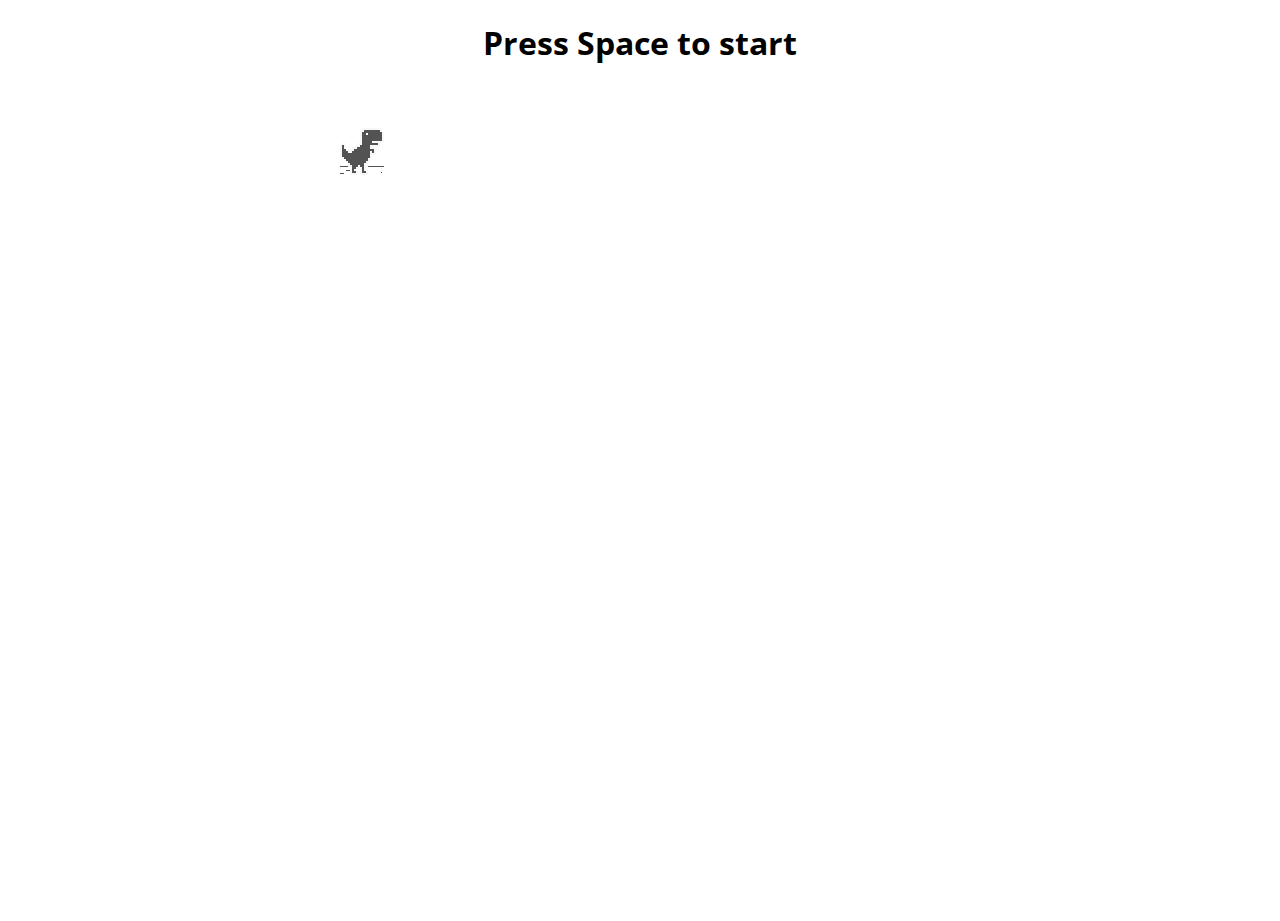
<file: Dinosaur_University/index.html>
<!doctype html>
<html>

<head>
    <meta charset="utf-8">
    <meta name="viewport" content="width=device-width, initial-scale=1.0,maximum-scale=1.0, user-scalable=no">
    <title >chrome easter egg: t-rex runner</title>
    <link rel="stylesheet" href="index.css">
    <link href="https://fonts.googleapis.com/css?family=Open+Sans" rel="stylesheet"> 
    <script src="index.js"></script>
</head>

<body id="t" class="offline">
    <div id="messageBox" class="sendmessage">
         <h1 style="text-align: center;font-family: 'Open Sans', sans-serif;">Press Space to start</h1>
         <div class="niokbutton" onclick="okbuttonsend()"></div>
    </div>
    <div id="main-frame-error" class="interstitial-wrapper">
        <div id="main-content">
            <div class="icon icon-offline" alt=""></div>
        </div>
        <div id="offline-resources">
            <img id="offline-resources-1x" src="assets/default_100_percent/100-offline-sprite.png">
            <img id="offline-resources-2x" src="assets/default_200_percent/200-offline-sprite.png">
            <template id="audio-resources">
                <audio id="offline-sound-press" src="[data-uri]"></audio>
                <audio id="offline-sound-hit" src="[data-uri]"></audio>
                <audio id="offline-sound-reached" src="[data-uri]"></audio>
            </template>
        </div>
    </div>
</body>

<script>
    document.onkeydown = function(evt) {
    evt = evt || window.event;
    if (evt.keyCode == 32) {
        var box = document.getElementById("messageBox");
        box.style.visibility="hidden";
    }
};
</script>
    
</html>
</file>
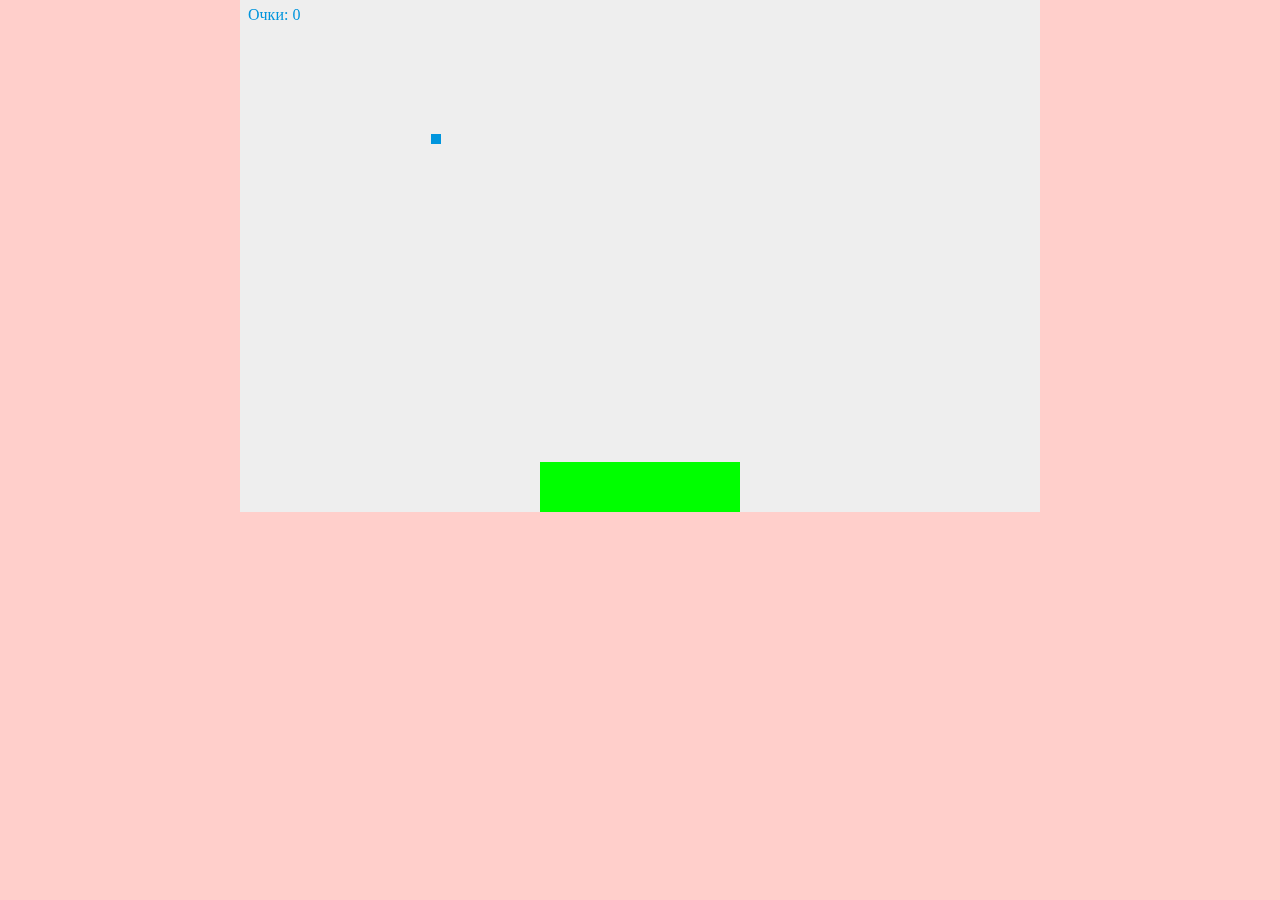
<file: Grab_the_Zachotka/index.html>
<!DOCTYPE html>
<html>
<head>
    <meta charset="utf-8" />
    <title>Grab the Zachotka</title>
    <style>
      body {background-color: #FFCFCB;}
    	* { padding: 0; margin: 0; }
    	canvas { background: #eee; display: block; margin: 0 auto; }

    </style>

</head>
<body>

<canvas id="canvas" width="800" height="512"></canvas>

<script src="zachotka.js"> </script>

</body>
</html>
</file>
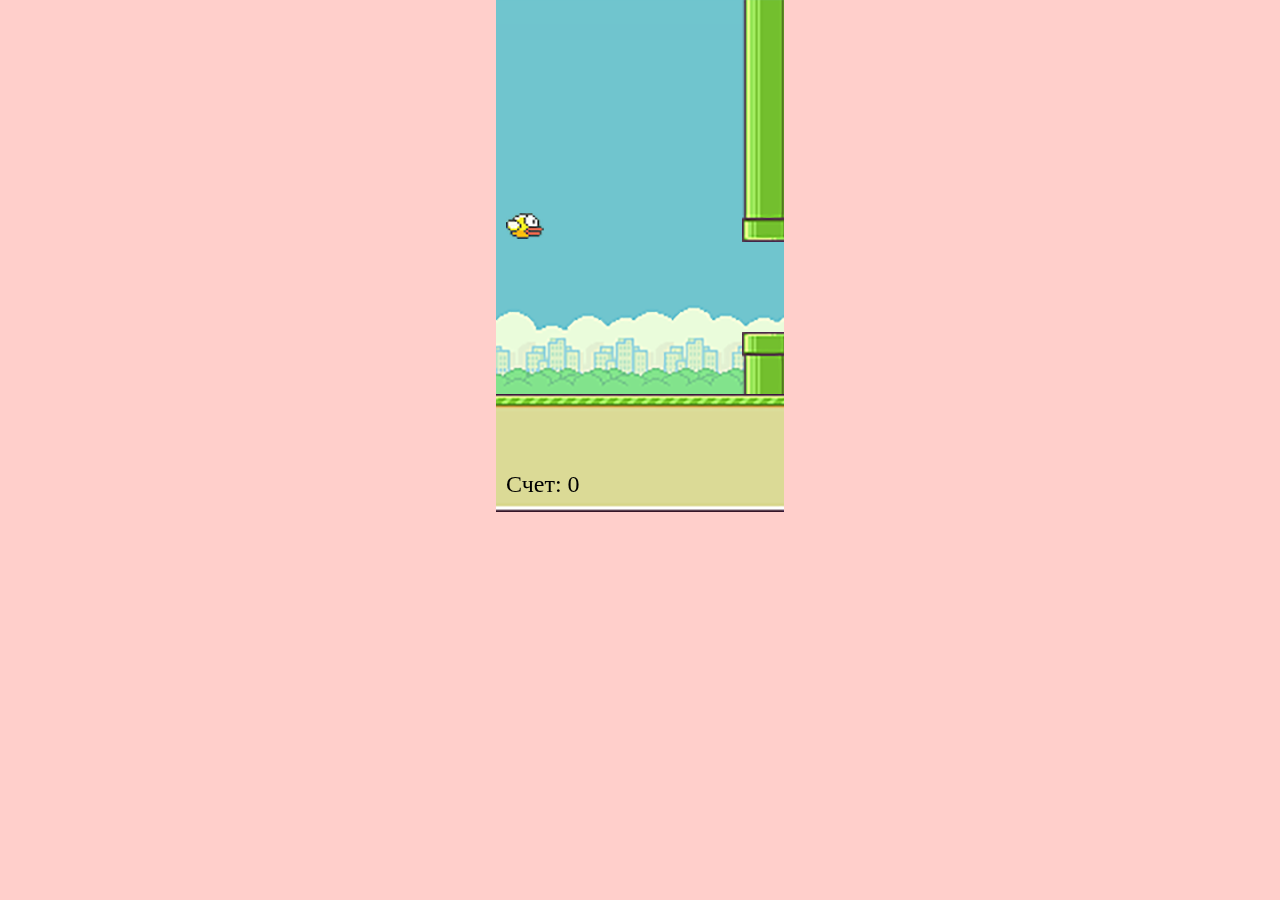
<file: flappy_student/index_flappy.html>
<!DOCTYPE html>
<html>
<head>
    <meta charset="utf-8" />
    <title>Flappy Student</title>
    <style>
      body {background-color: #FFCFCB;}
    	* { padding: 0; margin: 0; }
    	canvas { background: #eee; display: block; margin: 0 auto; }

    </style>

</head>
<body>

<canvas id="canvas" width="288" height="512"></canvas>

<script src="flappy.js"> </script>

</body>
</html>
</file>
<file: Dinosaur_University/index.css>
/* Copyright 2013 The Chromium Authors. All rights reserved.
 * Use of this source code is governed by a BSD-style license that can be
 * found in the LICENSE file. */

html, body {
  padding: 0;
  margin: 0;
  width: 100%;
  height: 100%;
}

.icon {
  -webkit-user-select: none;
  user-select: none;
  display: inline-block;
}

.icon-offline {
  content: -webkit-image-set( url(assets/default_100_percent/100-error-offline.png) 1x, url(assets/default_200_percent/200-error-offline.png) 2x);
  position: relative;
}

.hidden {
  display: none;
}


/* Offline page */

.offline .interstitial-wrapper {
  color: #2b2b2b;
  font-size: 1em;
  line-height: 1.55;
  margin: 0 auto;
  max-width: 600px;
  padding-top: 100px;
  width: 100%;
}

.offline .runner-container {
  height: 150px;
  max-width: 600px;
  overflow: hidden;
  position: absolute;
  top: 35px;
  width: 44px;
}

.offline .runner-canvas {
  height: 150px;
  max-width: 600px;
  opacity: 1;
  overflow: hidden;
  position: absolute;
  top: 0;
  z-index: 2;
}

.offline .controller {
  background: rgba(247, 247, 247, .1);
  height: 100vh;
  left: 0;
  position: absolute;
  top: 0;
  width: 100vw;
  z-index: 1;
}

#offline-resources {
  display: none;
}

@media (max-width: 420px) {
  .suggested-left > #control-buttons, .suggested-right > #control-buttons {
    float: none;
  }
  .snackbar {
    left: 0;
    bottom: 0;
    width: 100%;
    border-radius: 0;
  }
}

@media (max-height: 350px) {
  h1 {
    margin: 0 0 15px;
  }
  .icon-offline {
    margin: 0 0 10px;
  }
  .interstitial-wrapper {
    margin-top: 5%;
  }
  .nav-wrapper {
    margin-top: 30px;
  }
}

@media (min-width: 600px) and (max-width: 736px) and (orientation: landscape) {
  .offline .interstitial-wrapper {
    margin-left: 0;
    margin-right: 0;
  }
}

@media (min-width: 420px) and (max-width: 736px) and (min-height: 240px) and (max-height: 420px) and (orientation:landscape) {
  .interstitial-wrapper {
    margin-bottom: 100px;
  }
}

@media (min-height: 240px) and (orientation: landscape) {
  .offline .interstitial-wrapper {
    margin-bottom: 90px;
  }
  .icon-offline {
    margin-bottom: 20px;
  }
}

@media (max-height: 320px) and (orientation: landscape) {
  .icon-offline {
    margin-bottom: 0;
  }
  .offline .runner-container {
    top: 10px;
  }
}

@media (max-width: 240px) {
  .interstitial-wrapper {
    overflow: inherit;
    padding: 0 8px;
  }
}
</file>
